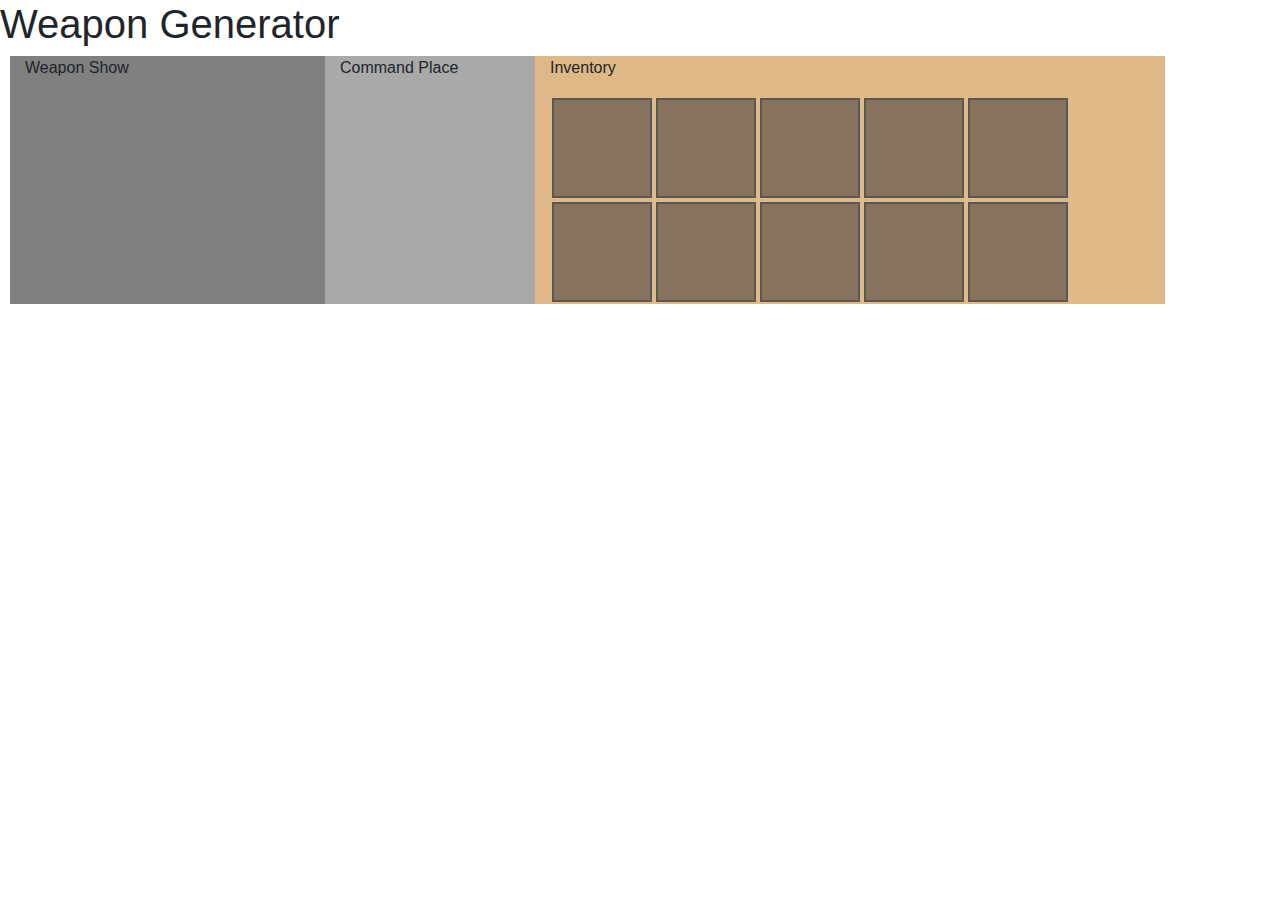
<file: html/index.html>
<!DOCTYPE html>
<html lang="en">
<head>
  <meta charset="UTF-8">
  <meta name="viewport" content="width=device-width, initial-scale=1.0">
  <link rel="stylesheet" href="../css/bootstrap.css">
  <link rel="stylesheet" href="../css/stylesheet.css">
  <link rel="stylesheet" href="../css/image-combo.css">
  <link rel="shortcut-icon" href="../favicon.ico" type="image/x-icon">
  <title>Document</title>
</head>
<body>
  <!--Main body-->
  <h1>Weapon Generator</h1>
  <div id="game" class="row">
    <div id="show" class="col-md-3 show">
      <p class="small-title">Weapon Show</p>
    </div>
    <div id="command" class="col-sm-2 command">
      <p class="small-title">Command Place</p>
    </div>
    <div id="inv" class="col-lg-6 inv">
      <p class="small-title">Inventory</p>
    </div>
  </div>

  <!--Scripts-->
  <script src="../js/app.js"></script>
</body>
</html>
</file>
<file: css/stylesheet.css>
h1{
  align-content: center;
}
.show{
  background-color: gray;
}
.command{
  background-color: darkgray;
}
.inv{
  background-color: burlywood;
  display: flex;  
  flex-wrap: wrap;
}
.invslot{
  background-color: #85735d;
  border: 2px solid #595653 ;
  height: 100px;
  width: 100px;
  margin: 2px 2px;
}
.small-title{
  flex:1 100%;
}
.inv-slot-text{
  text-align: center;
}
.show-weapon-info{
  background-color: #242424;
  border: 2px solid #363636;  
  margin: 5px 5px;
}
.show-weapon-info-text{
  color: white;  
}
.show-weapon-info-img{
  height: 100px;
  width: 100px;
}
#game{
  margin: 0px 10px;
}
</file>
<file: css/image-combo.css>
.common{
    background-image: url("../assets/common.png");
    background-size:contain;
}
.uncommon{
    background-image: url("../assets/uncommon.png");
    background-size:contain;
}
.rare{
    background-image: url("../assets/rare.png");
    background-size:contain;
}
.ultra-rare{
    background-image: url("../assets/ultra-rare.png");
    background-size:contain;
}
.legendary{
    background-image: url("../assets/legendary.png");
    background-size:contain;
}
.mythic{
    background-image: url("../assets/mythic.png");
    background-size:contain;
}
.special{
    background-image: url("../assets/special.png");
    background-size:contain;
}
.dagger{
    background-image: url("../assets/dagger.png");
    background-size:contain;
}
.short-sword{
    background-image: url("../assets/short-sword.png");
    background-size:contain;
}
.knife{
    background-image: url("../assets/knife.png");
    background-size:contain;
}
</file>
